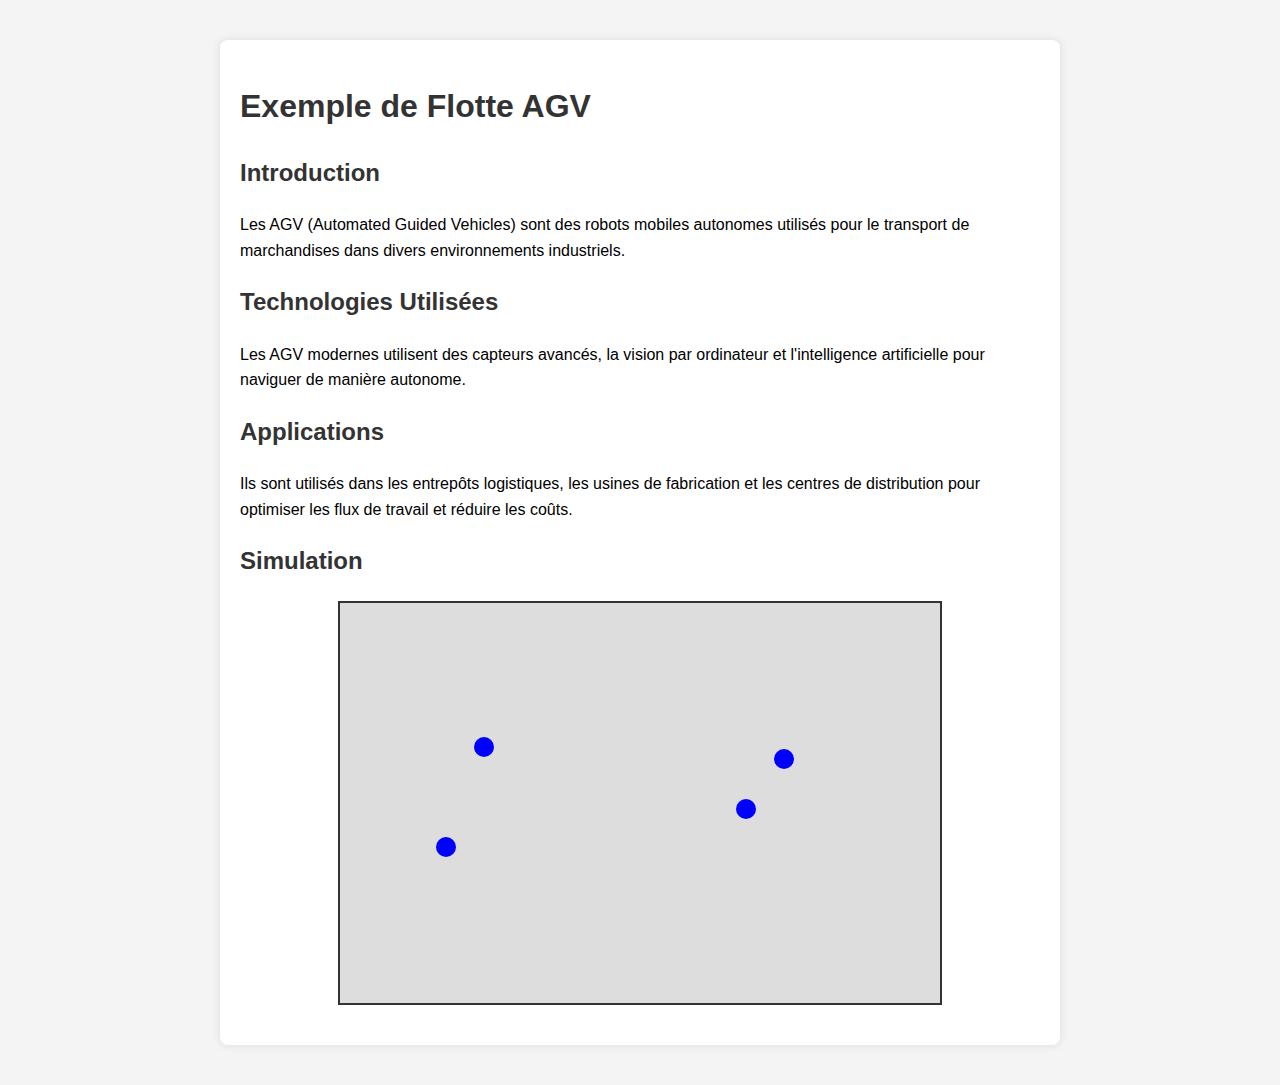
<file: theorie/demo_web/exemple_flotte_agv.html>
<!DOCTYPE html>
<html lang="fr">
<head>
    <meta charset="UTF-8">
    <meta name="viewport" content="width=device-width, initial-scale=1.0">
    <title>Exemple de Flotte AGV</title>
    <style>
        body {
            font-family: Arial, sans-serif;
            line-height: 1.6;
            margin: 20px;
            padding: 20px;
            background-color: #f4f4f4;
        }
        .container {
            max-width: 800px;
            margin: auto;
            background: #fff;
            padding: 20px;
            border-radius: 8px;
            box-shadow: 0 0 10px rgba(0, 0, 0, 0.1);
        }
        h1, h2, h3 {
            color: #333;
        }
        p {
            margin: 10px 0;
        }
        canvas {
            display: block;
            background: #ddd;
            margin: 20px auto;
            border: 2px solid #333;
        }
    </style>
</head>
<body>
    <div class="container">
        <h1>Exemple de Flotte AGV</h1>
        <h2>Introduction</h2>
        <p>Les AGV (Automated Guided Vehicles) sont des robots mobiles autonomes utilisés pour le transport de marchandises dans divers environnements industriels.</p>
        
        <h2>Technologies Utilisées</h2>
        <p>Les AGV modernes utilisent des capteurs avancés, la vision par ordinateur et l'intelligence artificielle pour naviguer de manière autonome.</p>
        
        <h2>Applications</h2>
        <p>Ils sont utilisés dans les entrepôts logistiques, les usines de fabrication et les centres de distribution pour optimiser les flux de travail et réduire les coûts.</p>
        
        <h2>Simulation</h2>
        <canvas id="simulation" width="600" height="400"></canvas>
    </div>

    <script>
        const canvas = document.getElementById('simulation');
        const ctx = canvas.getContext('2d');
        
        const robots = [
            { x: 50, y: 50, dx: 2, dy: 2 },
            { x: 200, y: 150, dx: -2, dy: 2 },
            { x: 350, y: 250, dx: 2, dy: -2 },
            { x: 500, y: 300, dx: -2, dy: -2 }
        ];
        const radius = 10;
        
        function drawRobots() {
            ctx.clearRect(0, 0, canvas.width, canvas.height);
            robots.forEach(robot => {
                ctx.beginPath();
                ctx.arc(robot.x, robot.y, radius, 0, Math.PI * 2);
                ctx.fillStyle = 'blue';
                ctx.fill();
                ctx.closePath();
            });
        }
        
        function updatePositions() {
            for (let i = 0; i < robots.length; i++) {
                robots[i].x += robots[i].dx;
                robots[i].y += robots[i].dy;
                
                if (robots[i].x - radius <= 0 || robots[i].x + radius >= canvas.width) {
                    robots[i].dx *= -1;
                }
                if (robots[i].y - radius <= 0 || robots[i].y + radius >= canvas.height) {
                    robots[i].dy *= -1;
                }
                
                for (let j = i + 1; j < robots.length; j++) {
                    const dx = robots[i].x - robots[j].x;
                    const dy = robots[i].y - robots[j].y;
                    const distance = Math.sqrt(dx * dx + dy * dy);
                    if (distance < radius * 4) { //*2 to change direction on touch, *4 to change direction before they collide !
                        robots[i].dx *= -1;
                        robots[i].dy *= -1;
                        robots[j].dx *= -1;
                        robots[j].dy *= -1;
                    }
                }
            }
        }
        
        function animate() {
            updatePositions();
            drawRobots();
            requestAnimationFrame(animate);
        }
        
        animate();
    </script>
</body>
</html>
</file>
